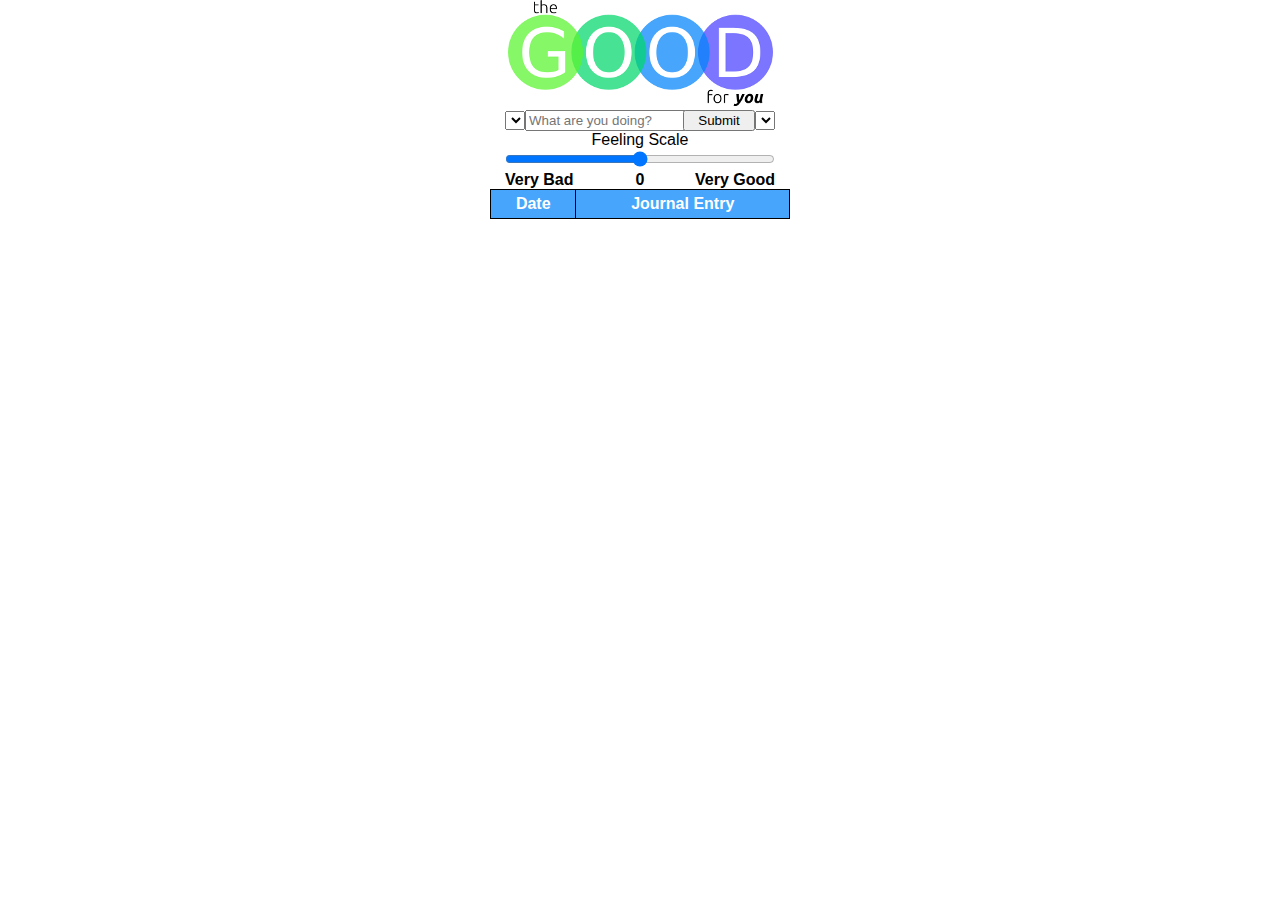
<file: index.html>
<!DOCTYPE html>
<title>theGOODforyou Journal</title>
<html>
	<head>
		<meta name="viewport" content="width=device-width, initial-scale=1, maximum-scale=1">
		<link rel='stylesheet' href='./styles.css' type='text/css' media='all' />
	</head>
	<body>
		<div id="main" align="center">
			<img src="./images/theGOODforyou-JournalLogo.png">
			<!--ActivityLog Input-->
			<table id="inputTable" class="inputTable" cellspacing="0" cellpadding="0">
				<tr>
					<th class="mini inputTable"><!--[if !IE]> -->
					<div class="notIE">
						<!-- <![endif]-->
						<select id="actSelect" onchange="changeActivity();" name="type" class="mini">

						</select>
						<!--[if !IE]> -->
					</div><!-- <![endif]--></th>
					<th class="inputTable">
					<input type="text" name="userlog" id="input1" placeholder="What are you doing?">
					</th>
					<th class="inputTable">
					<input type="button" value="Submit" id="submit" name="subtype" >
					</th>
					<th class="mini inputTable"><!--[if !IE]> -->
					<div class="notIE">
						<!-- <![endif]-->

						<!--<select id="subactSelect">-->
						<!--change submission type-->
						<select id="subSelect" onchange="changeSubmit();" name="subtype" class="mini">

						</select>
						<!--[if !IE]> -->
					</div><!-- <![endif]--></th>
				</tr>
			</table>

			<!--slider control-->
			Feeling Scale
			</br>
			<input type="range" name="points" min="-5" max="5" id="feeling" onchange="document.getElementById('feelingLabel').innerHTML = this.value;"
			step="1" name="rangeVal" style="width:270px;">
			</input>
			</br>
			<table class="inputTable" style="width:270px;"
			<tr>
			<th class="inputTable" style="text-align:left; width:33.3%;">Very Bad</th>
			<th class="inputTable" style="text-align:center; width:33.3%">    <em id="feelingLabel"style="font-style: normal;"">0</em></th>
			<th class="inputTable" style="text-align:right; width:33.3%;">Very Good</th>
			</tr>
			</table>

			<!--journal-->

			<div id=result>
			<table id="journalTable">
			<thead>
			<tr>
			<th>Date</th>
			<th class="hidden">Type</th>
			<th>Journal Entry</th>
			<th class="hidden">Submission Type</th>
			<th class="hidden">Feeling Scale</th>
			<th class="hidden">Modified</th>
			<th class="hidden">Modified On</th>
			<th class="hidden">Deleted</th>
			<th class="hidden">Deleted On</th>

			</tr>
			</thead>
			<tbody id="journalTableBody">
				
			</tbody>
			</table>
			<br>
		</div>
		<script src="./indexeddb.shim.min.js"></script>
		<script src="./application.js"></script>
	</body>
</html>
</file>
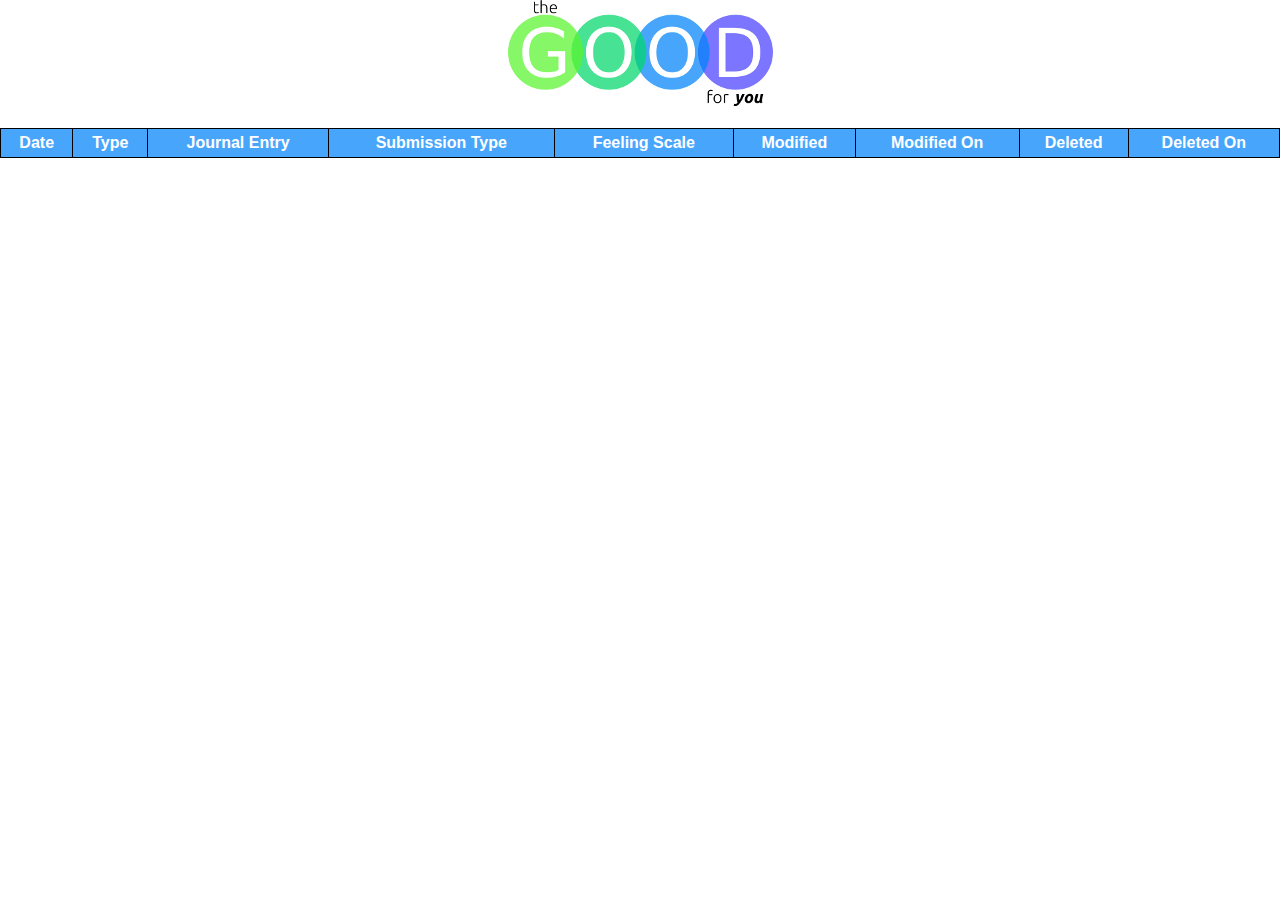
<file: logview.html>
<!DOCTYPE html>
<title>theGOODforyou Journal</title>
<html>
	<head>
		<meta name="viewport" content="width=device-width, initial-scale=1, maximum-scale=1">
		<link rel='stylesheet' href='./logview.css' type='text/css' media='all' />
	</head>
	<body>
		<div id="main" align="center">
			<img src="./images/theGOODforyou-JournalLogo.png">
			<!--ActivityLog Input-->
			<table id="inputTable" class="inputTable" cellspacing="0" cellpadding="0">
				<tr>
					<th class="mini inputTable"><!--[if !IE]> -->
					<div class="notIE">
						<!-- <![endif]-->
						<select id="actSelect" onchange="changeActivity();" name="type" class="mini">

						</select>
						<!--[if !IE]> -->
					</div><!-- <![endif]--></th>
					<th class="inputTable">
					<input type="text" name="userlog" id="input1" placeholder="What are you doing?">
					</th>
					<th class="inputTable">
					<input type="button" value="Submit" id="submit" name="subtype" >
					</th>
					<th class="mini inputTable"><!--[if !IE]> -->
					<div class="notIE">
						<!-- <![endif]-->

						<!--<select id="subactSelect">-->
						<!--change submission type-->
						<select id="subSelect" onchange="changeSubmit();" name="subtype" class="mini">

						</select>
						<!--[if !IE]> -->
					</div><!-- <![endif]--></th>
				</tr>
			</table>

			<!--slider control-->
			</br>
			<input type="range" name="points" min="-5" max="5" id="feeling" onchange="document.getElementById('feelingLabel').innerHTML = this.value;"
			step="1" name="rangeVal" style="width:270px;">
			</input>
			</br>
			<table class="inputTable" style="width:270px;"
			<tr>
			<th class="inputTable" style="text-align:left; width:33.3%;">Very Bad</th>
			<th class="inputTable" style="text-align:center; width:33.3%">    <em id="feelingLabel"style="font-style: normal;"">0</em></th>
			<th class="inputTable" style="text-align:right; width:33.3%;">Very Good</th>
			</tr>
			</table>

			<!--journal-->

			<div id=result>
			<table id="journalTable">
			<thead>
			<tr>
			<th>Date</th>
			<th class="hidden">Type</th>
			<th>Journal Entry</th>
			<th class="hidden">Submission Type</th>
			<th class="hidden">Feeling Scale</th>
			<th class="hidden">Modified</th>
			<th class="hidden">Modified On</th>
			<th class="hidden">Deleted</th>
			<th class="hidden">Deleted On</th>

			</tr>
			</thead>
			<tbody id="journalTableBody">
				
			</tbody>
			</table>
			<br>
		</div>
		<script src="./indexeddb.shim.min.js"></script>
		<script src="./application.js"></script>
	</body>
</html>
</file>
<file: styles.css>
body {
    font-family: sans-serif;
    max-width:300px;
    width:300px;
    margin:0 auto;
}
table {
    border-collapse: collapse;
}
table, th, td {
    border: 1px solid black;
    padding: 5px;
}

.inputTable {
    border: 0px ;
    padding: 0px;
    
}

#inputTable {
	width:270px;
}

#journalTable {
	width:100%;
}

#input1, #submit {
	width:100%;
	min-width:72px;
}

.mini {
	width:20px;
}


tr:nth-child(even) {
    background-color: #dddddd;
}

.hidden {
	display: none;
}

thead {
	background-color: #47A6FC;
	color: #ffffff;
}

#main {
	width: 300px;
	margin:0 auto;
}
</file>
<file: logview.css>
body {
    font-family: sans-serif;
    margin:0 auto;
}
table {
    border-collapse: collapse;
}
table, th, td {
    border: 1px solid black;
    padding: 5px;
}

.inputTable {
    border: 0px ;
    padding: 0px;
    
}

#inputTable {
	width:270px;
}

#journalTable {
	width:100%;
}

#input1, #submit {
	width:100%;
	min-width:72px;
}

.mini {
	width:20px;
}


tr:nth-child(even) {
    background-color: #dddddd;
}

thead {
	background-color: #47A6FC;
	color: #ffffff;
}

#main {
	width: 95%px;
	margin:0 auto;
}

.inputTable, #feeling {
	display: none;
}

.journalType {
	color:blue;
}
</file>
